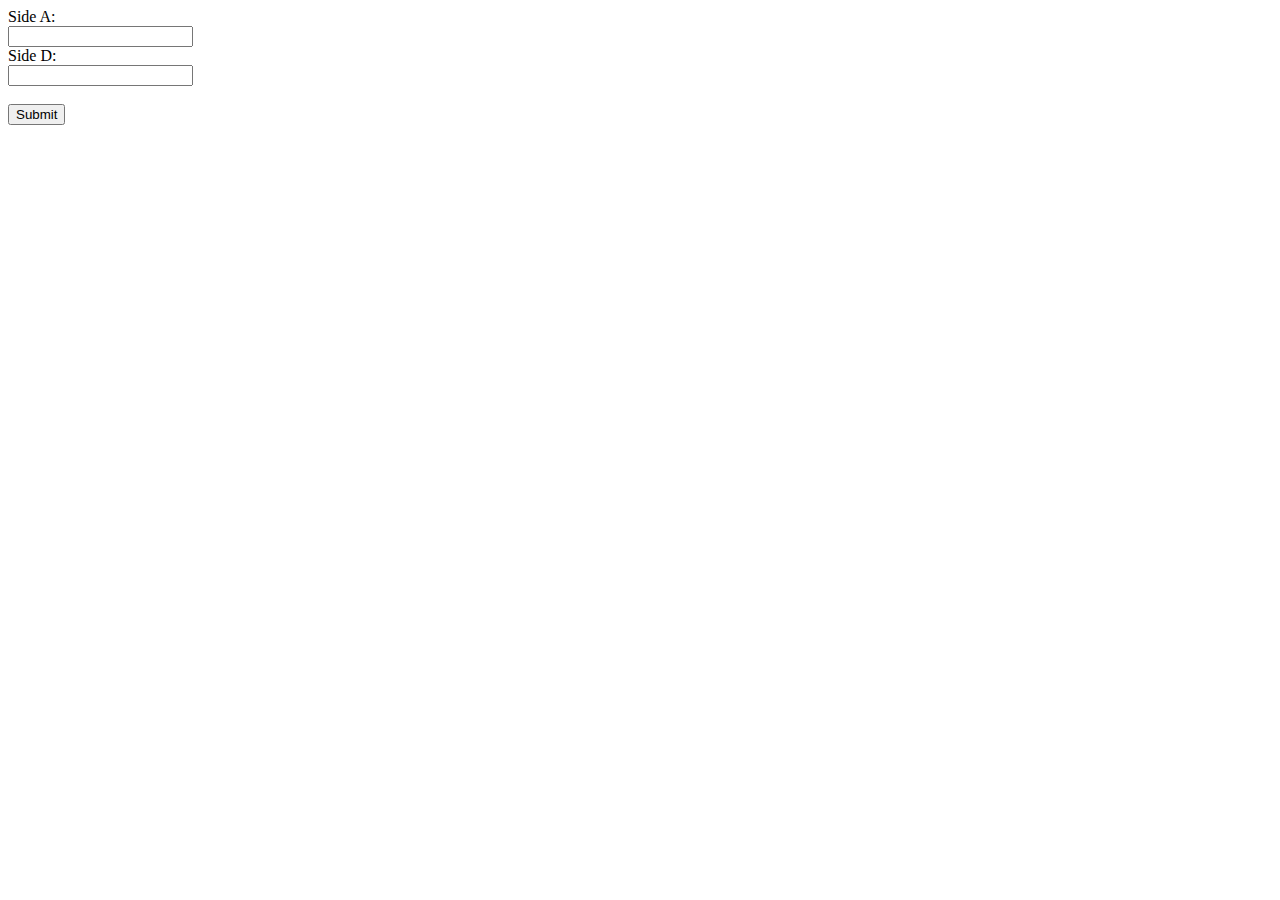
<file: calculator-in-js/index.html>
<!DOCTYPE html>
<html lang="en">
<head>
    <meta charset="UTF-8">
    <meta name="viewport" content="width=device-width, initial-scale=1.0">
    <title>calculator-in-js</title>
</head>
<body>
    <label id="aLabel">Side A:</label><br>
    <input type="text" id="aTextBox"><br>
    <label id="bLabel">Side D:</label><br>
    <input type="text" id="bTextBox"><br>
    <br>
    <button type="button" id="submitButton">Submit</button><br>
    <label  id="cLabel"></label>
    <!-- Script -->
    <script src="script.js"></script>
</body>
</html>
</file>
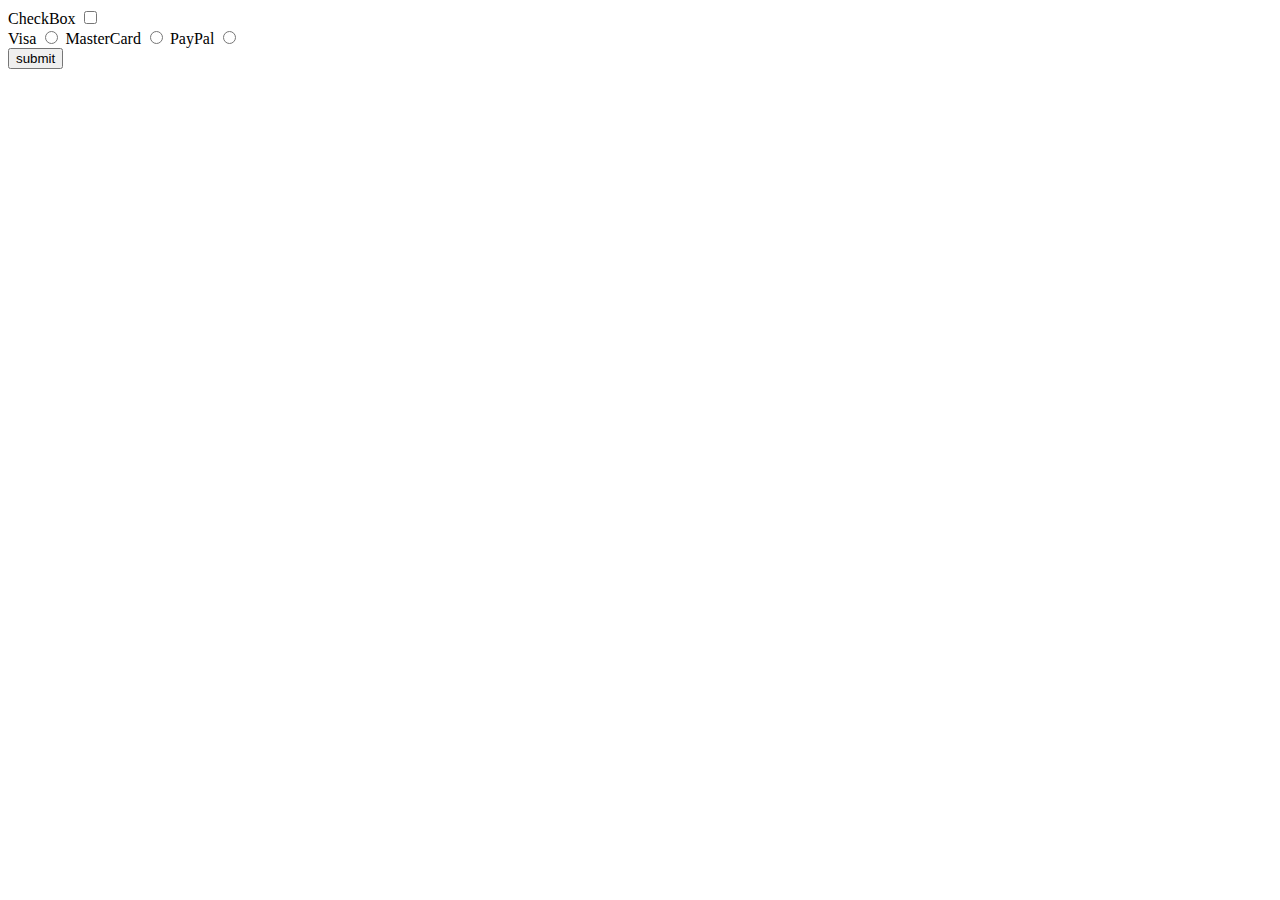
<file: checkedProperty/index.html>
<!DOCTYPE html>
<html lang="en">
<head>
    <meta charset="UTF-8">
    <meta name="viewport" content="width=device-width, initial-scale=1.0">
    <title>Checked</title>

    <script defer src="script.js"></script>
</head>
<body>
    <label for="myCheckBox">CheckBox</label>
    <input type="checkbox" id="myCheckBox">
    <br>
    <label for="visaBtn">Visa</label>
    <input type="radio" name="card" id="visaBtn">
    <label for="mastercardBtn">MasterCard</label>
    <input type="radio" name="card" id="mastercardBtn">
    <label for="paypalBtn">PayPal</label>
    <input type="radio" name="card" id="paypalBtn">
    <br>
    <button id="myBtn">submit</button>
</body>
</html>
</file>
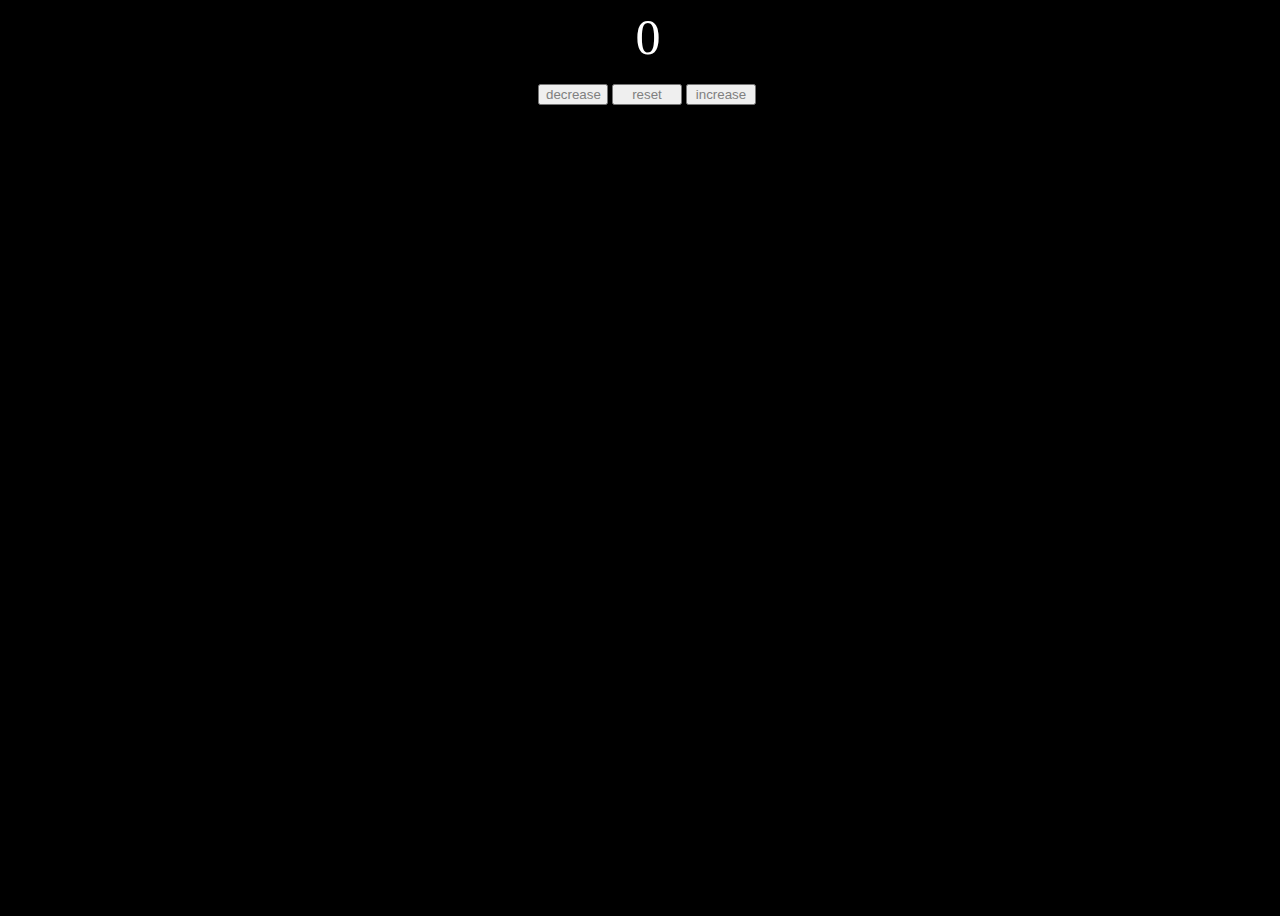
<file: counter/index.html>
<!DOCTYPE html>
<html lang="en">
<head>
    <meta charset="UTF-8">
    <meta name="viewport" content="width=device-width, initial-scale=1.0">
    <title>counter</title>
    <link rel="stylesheet" href="style.css">
</head>
<body>
    <div class="counterBox">
        <label id="counterLabel">0</label><br>
        <button id="decreaseBtn">decrease</button>
        <button id="resetBtn">reset</button>
        <button id="increaseBtn">increase</button>
    </div>
    <script src="script.js"></script>
</body>
</html>
</file>
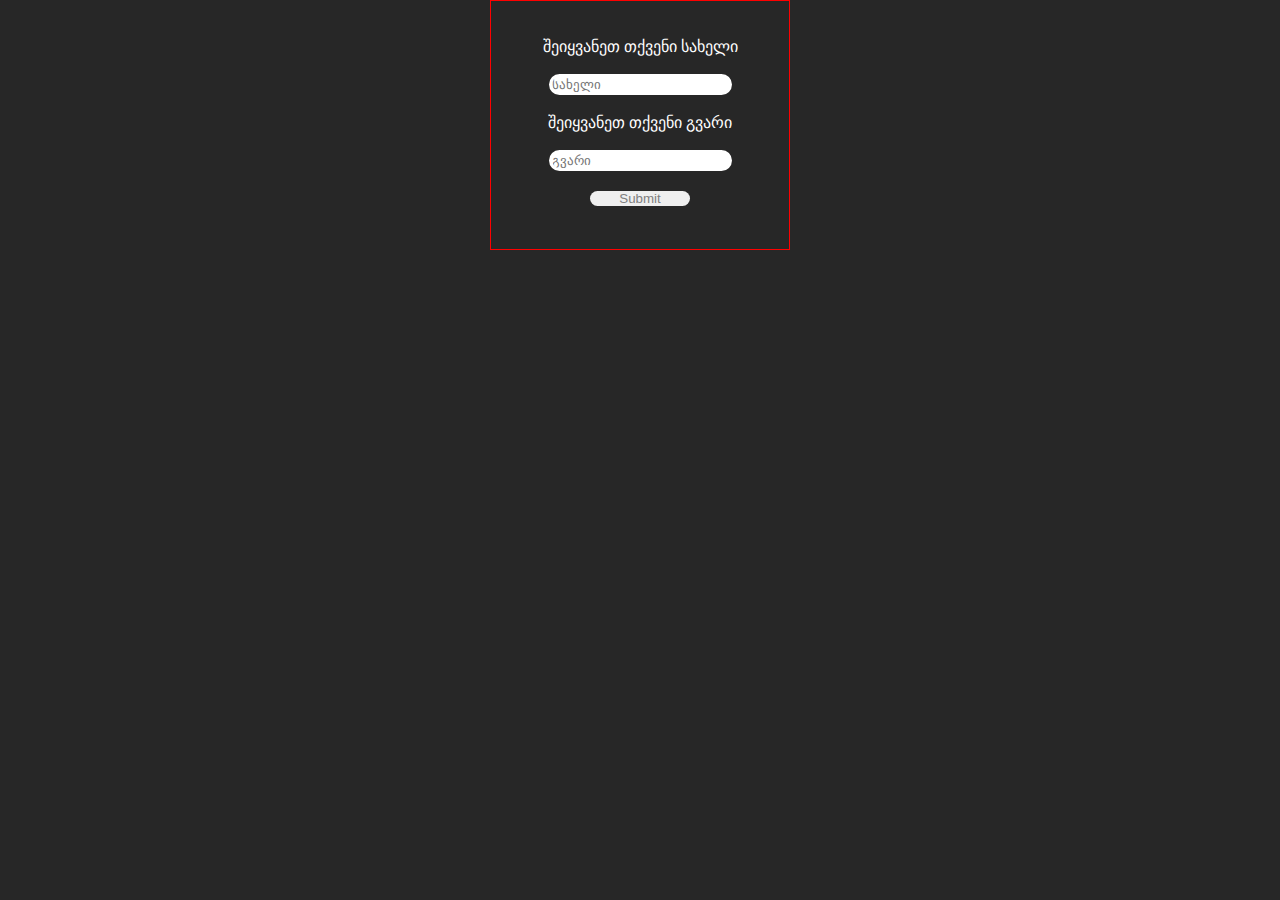
<file: misalmeba/index.html>
<!DOCTYPE html>
<html lang="en">
<head>
    <meta charset="UTF-8">
    <meta name="viewport" content="width=device-width, initial-scale=1.0">
    <title>Welcome</title>

    <link rel="stylesheet" href="style.css">
</head>
<body>
    <div class="container">
      <label for="fullNameLabel" id="fullNameLabel"></label><br><br>


        <label for="firstNameLabel">შეიყვანეთ თქვენი სახელი</label>
        <br>
        <br>
        <input type="text" id="firstNameInput" placeholder="სახელი">
        <br>
        <br>

        <label for="lastNameLabel">შეიყვანეთ თქვენი გვარი</label>
        <br>
        <br>
        <input type="text" id="lastNameInput" placeholder="გვარი">
        <br>
        <br>
        <button id="submitBtn">Submit</button>  
    </div>
    


    <script src="script.js"></script>
</body>
</html>
</file>
<file: counter/style.css>
* {
    color: white;
}

body {
    width: 100%;
    height: 100vh;
    
    background-color: black;
}

.counterBox {
    width: 220px;
    height: 100px;
    margin: 0 auto;
}

.counterBox > label {
    display: block;
    text-align: center;
    font-size: 50px;
}

.counterBox > button {
    width: 70px;
    cursor: pointer;
    color: gray;
}
</file>
<file: misalmeba/style.css>
* {
    padding: 0;
    margin: 0;
    box-sizing: border-box;
    color: white;
}

body {
    background-color: rgb(39, 39, 39);
}


input {
    color: gray;
    border: 3px solid white;
    border-radius: 12px;
    transition: 1s all;
}

input:focus{
    scale: 1.2;
}

button {
    color: gray;
    width: 100px;
    border: none;
    border-radius: 12px;
    cursor: pointer;
    transition: 1s all;
}

button:hover {
    scale: 1.8;
}

.container {
    border: 1px solid red;
    width: 300px;
    height: 250px;

    margin: 0 auto;
    align-items: center;
    justify-content: center;
    text-align: center;
}
</file>
